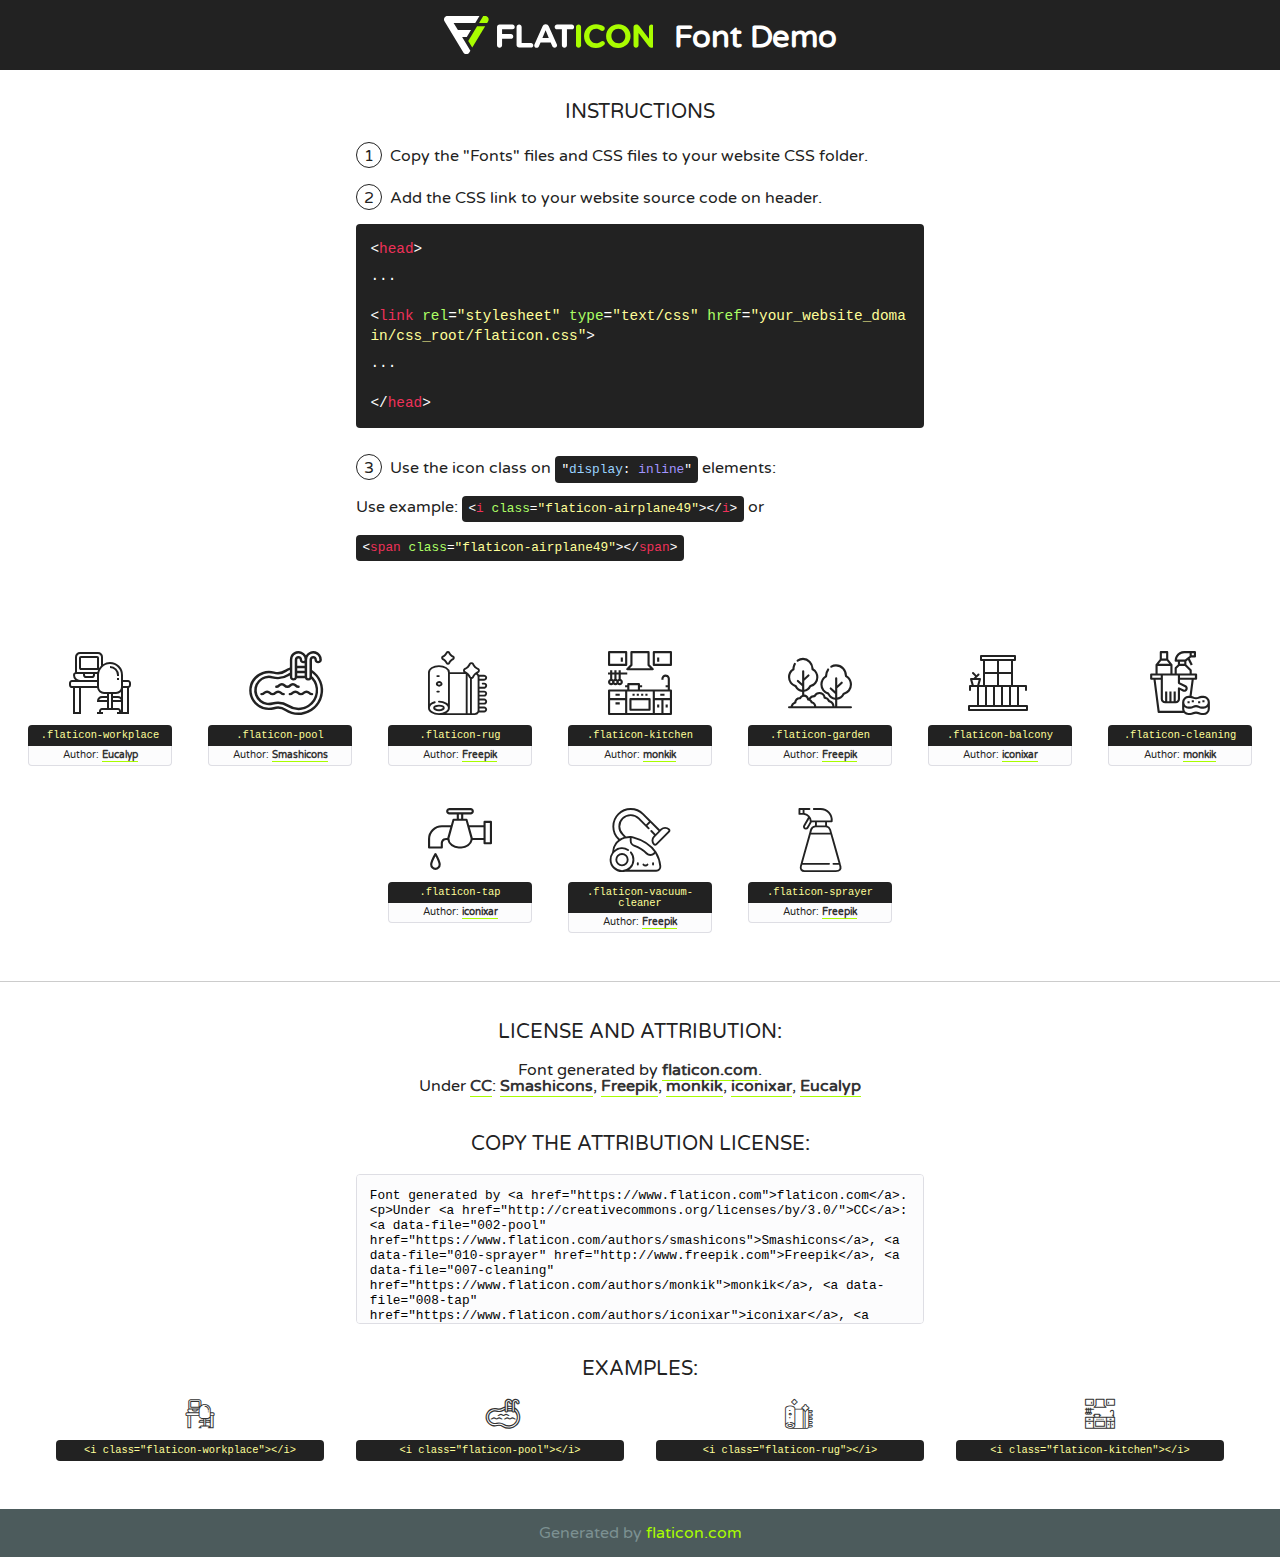
<file: mispah/fonts/flaticon/font/flaticon.html>
<!DOCTYPE html>
<!--
  Flaticon icon font: Flaticon
  Creation date: 05/03/2020 03:23
-->
<html>
<!DOCTYPE html>
<html>

<head>
    <title>Flaticon WebFont</title>
    <link href="http://fonts.googleapis.com/css?family=Varela+Round" rel="stylesheet" type="text/css" />
    <link rel="stylesheet" type="text/css" href="flaticon.css">
    <meta charset="UTF-8">
    <style>
    html, body, div, span, applet, object, iframe,
    h1, h2, h3, h4, h5, h6, p, blockquote, pre,
    a, abbr, acronym, address, big, cite, code,
    del, dfn, em, img, ins, kbd, q, s, samp,
    small, strike, strong, sub, sup, tt, var,
    b, u, i, center,
    dl, dt, dd, ol, ul, li,
    fieldset, form, label, legend,
    table, caption, tbody, tfoot, thead, tr, th, td,
    article, aside, canvas, details, embed, 
    figure, figcaption, footer, header, hgroup, 
    menu, nav, output, ruby, section, summary,
    time, mark, audio, video {
        margin: 0;
        padding: 0;
        border: 0;
        font-size: 100%;
        font: inherit;
        vertical-align: baseline;
    }
    /* HTML5 display-role reset for older browsers */
    article, aside, details, figcaption, figure, 
    footer, header, hgroup, menu, nav, section {
        display: block;
    }
    body {
        line-height: 1;
    }
    ol, ul {
        list-style: none;
    }
    blockquote, q {
        quotes: none;
    }
    blockquote:before, blockquote:after,
    q:before, q:after {
        content: '';
        content: none;
    }
    table {
        border-collapse: collapse;
        border-spacing: 0;
    }
    body {
        font-family: 'Varela Round', Helvetica, Arial, sans-serif;
        font-size: 16px;
        color: #222;
    }
    a {
        color: #333;
        border-bottom: 1px solid #a9fd00;
        font-weight: bold;
        text-decoration: none;
    }
    * {
        -moz-box-sizing: border-box;
        -webkit-box-sizing: border-box;
        box-sizing: border-box;
        margin: 0;
        padding: 0;
    }
    [class^="flaticon-"]:before, [class*=" flaticon-"]:before, [class^="flaticon-"]:after, [class*=" flaticon-"]:after {
        font-family: Flaticon;
        font-size: 30px;
        font-style: normal;
        margin-left: 20px;
        color: #333;
    }
    .wrapper {
        max-width: 600px;
        margin: auto;
        padding: 0 1em;
    }
    .title {
        font-size: 1.25em;
        text-align: center;
        margin-bottom: 1em;
        text-transform: uppercase;
    }
    header {
        text-align: center;
        background-color: #222;
        color: #fff;
        padding: 1em;
    }
    header .logo {
        width: 210px;
        height: 38px;
        display: inline-block;
        vertical-align: middle;
        margin-right: 1em;
        border: none;
    }
    header strong {
        font-size: 1.95em;
        font-weight: bold;
        vertical-align: middle;
        margin-top: 5px;
        display: inline-block;
    }
    .demo {
        margin: 2em auto;
        line-height: 1.25em;
    }
    .demo ul li {
        margin-bottom: 1em;
    }
    .demo ul li .num {
        color: #222;
        border-radius: 20px;
        display: inline-block;
        width: 26px;
        padding: 3px;
        height: 26px;
        text-align: center;
        margin-right: 0.5em;
        border: 1px solid #222;
    }
    .demo ul li code {
        background-color: #222;
        border-radius: 4px;
        padding: 0.25em 0.5em;
        display: inline-block;
        color: #fff;
        font-family: Consolas,Monaco,Lucida Console,Liberation Mono,DejaVu Sans Mono,Bitstream Vera Sans Mono,Courier New, monospace;
        font-weight: lighter;
        margin-top: 1em;
        font-size: 0.8em;
        word-break: break-all;
    }
    .demo ul li code.big {
        padding: 1em;
        font-size: 0.9em;
    }
    .demo ul li code .red {
        color: #EF3159;
    }
    .demo ul li code .green {
        color: #ACFF65;
    }
    .demo ul li code .yellow {
        color: #FFFF99;
    }
    .demo ul li code .blue {
        color: #99D3FF;
    }
    .demo ul li code .purple {
        color: #A295FF;
    }
    .demo ul li code .dots {
        margin-top: 0.5em;
        display: block;
    }
    #glyphs {
        border-bottom: 1px solid #ccc;
        padding: 2em 0;
        text-align: center;
    }
    .glyph {
        display: inline-block;
        width: 9em;
        margin: 1em;
        text-align: center;
        vertical-align: top;
        background: #FFF;
    }
    .glyph .glyph-icon {
        padding: 10px;
        display: block;
        font-family:"Flaticon";
        font-size: 64px;
        line-height: 1;
    }
    .glyph .glyph-icon:before {
        font-size: 64px;
        color: #222;
        margin-left: 0;
    }
    .class-name {
        font-size: 0.65em;
        background-color: #222;
        color: #fff;
        border-radius: 4px 4px 0 0;
        padding: 0.5em;
        color: #FFFF99;
        font-family: Consolas,Monaco,Lucida Console,Liberation Mono,DejaVu Sans Mono,Bitstream Vera Sans Mono,Courier New, monospace;
    }
    .author-name {
        font-size: 0.6em;
        background-color: #fcfcfd;
        border: 1px solid #DEDEE4;
        border-top: 0;
        border-radius: 0 0 4px 4px;
        padding: 0.5em;
    }
    .class-name:last-child {
        font-size: 10px;
        color:#888;
    }
    .class-name:last-child a {
        font-size: 10px;
        color:#555;
    }
    .class-name:last-child a:hover {
        color:#a9fd00;
    }
    .glyph > input {
        display: block;
        width: 100px;
        margin: 5px auto;
        text-align: center;
        font-size: 12px;
        cursor: text;
    }
    .glyph > input.icon-input {
        font-family:"Flaticon";
        font-size: 16px;
        margin-bottom: 10px;
    }
    .attribution .title {
        margin-top: 2em;
    }
    .attribution textarea {
        background-color: #fcfcfd;
        padding: 1em;
        border: none;
        box-shadow: none;
        border: 1px solid #DEDEE4;
        border-radius: 4px;
        resize: none;
        width: 100%;
        height: 150px;
        font-size: 0.8em;
        font-family: Consolas,Monaco,Lucida Console,Liberation Mono,DejaVu Sans Mono,Bitstream Vera Sans Mono,Courier New, monospace;
        -webkit-appearance: none;
    }
    .iconsuse {
        margin: 2em auto;
        text-align: center;
        max-width: 1200px;
    }
    .iconsuse:after {
        content: '';
        display: table;
        clear: both;
    }
    .iconsuse .image {
        float: left;
        width: 25%;
        padding: 0 1em;
    }
    .iconsuse .image p {
        margin-bottom: 1em;
    }
    .iconsuse .image span {
        display: block;
        font-size: 0.65em;
        background-color: #222;
        color: #fff;
        border-radius: 4px;
        padding: 0.5em;
        color: #FFFF99;
        margin-top: 1em;
        font-family: Consolas,Monaco,Lucida Console,Liberation Mono,DejaVu Sans Mono,Bitstream Vera Sans Mono,Courier New, monospace;
    }
    #footer {
        text-align: center;
        background-color: #4C5B5C;
        color: #7c9192;
        padding: 1em;
    }
    #footer a {
        border: none;
        color: #a9fd00;
        font-weight: normal;
    }
    @media (max-width: 960px) {
        .iconsuse .image {
            width: 50%;
        }
    }
    @media (max-width: 560px) {
        .iconsuse .image {
            width: 100%;
        }
    }
    </style>
</head>

<body class="characters-off">

    <header>
        <a href="https://www.flaticon.com" target="_blank" class="logo">
            <svg version="1.1" xmlns="http://www.w3.org/2000/svg" xmlns:xlink="http://www.w3.org/1999/xlink" xmlns:a="http://ns.adobe.com/AdobeSVGViewerExtensions/3.0/" viewBox="0 0 560.875 102.036" enable-background="new 0 0 560.875 102.036" xml:space="preserve">
                <defs>
                </defs>
                <g>
                    <g class="letters">
                        <path fill="#ffffff" d="M141.596,29.675c0-3.777,2.985-6.767,6.764-6.767h34.438c3.426,0,6.15,2.728,6.15,6.15
                        c0,3.43-2.724,6.149-6.15,6.149h-27.674v13.091h23.719c3.429,0,6.151,2.724,6.151,6.15c0,3.43-2.723,6.149-6.151,6.149h-23.719
                        v17.574c0,3.773-2.986,6.761-6.764,6.761c-3.779,0-6.764-2.989-6.764-6.761V29.675z"></path>
                        <path fill="#ffffff" d="M193.844,29.149c0-3.781,2.985-6.767,6.764-6.767c3.776,0,6.763,2.985,6.763,6.767v42.957h25.039
                        c3.426,0,6.149,2.726,6.149,6.153c0,3.425-2.723,6.15-6.149,6.15h-31.802c-3.779,0-6.764-2.986-6.764-6.768V29.149z"></path>
                        <path fill="#ffffff" d="M241.891,75.71l21.438-48.407c1.492-3.341,4.215-5.357,7.906-5.357h0.792
                        c3.686,0,6.323,2.017,7.815,5.357l21.439,48.407c0.436,0.967,0.701,1.845,0.701,2.723c0,3.602-2.809,6.501-6.414,6.501
                        c-3.161,0-5.269-1.845-6.499-4.655l-4.132-9.661h-27.059l-4.301,10.102c-1.144,2.631-3.426,4.214-6.237,4.214
                        c-3.517,0-6.24-2.81-6.24-6.325C241.1,77.64,241.451,76.677,241.891,75.71z M279.932,58.666l-8.521-20.297l-8.526,20.297H279.932
                        z"></path>
                        <path fill="#ffffff" d="M314.864,35.387H301.86c-3.429,0-6.239-2.813-6.239-6.238c0-3.429,2.811-6.24,6.239-6.24h39.533
                        c3.426,0,6.237,2.811,6.237,6.24c0,3.425-2.811,6.238-6.237,6.238h-13.001v42.785c0,3.773-2.99,6.761-6.764,6.761
                        c-3.779,0-6.764-2.989-6.764-6.761V35.387z"></path>
                        <path fill="#A9FD00" d="M352.615,29.149c0-3.781,2.985-6.767,6.767-6.767c3.774,0,6.761,2.985,6.761,6.767v49.024
                        c0,3.773-2.987,6.761-6.761,6.761c-3.781,0-6.767-2.989-6.767-6.761V29.149z"></path>
                        <path fill="#A9FD00" d="M374.132,53.836v-0.179c0-17.481,13.178-31.801,32.065-31.801c9.22,0,15.459,2.458,20.557,6.238
                        c1.402,1.054,2.637,2.985,2.637,5.357c0,3.692-2.985,6.59-6.681,6.59c-1.845,0-3.071-0.702-4.044-1.319
                        c-3.776-2.813-7.729-4.393-12.562-4.393c-10.364,0-17.831,8.611-17.831,19.154v0.173c0,10.542,7.291,19.329,17.831,19.329
                        c5.715,0,9.492-1.756,13.359-4.834c1.049-0.874,2.458-1.491,4.039-1.491c3.429,0,6.325,2.813,6.325,6.236
                        c0,2.106-1.056,3.78-2.282,4.834c-5.539,4.834-12.036,7.733-21.878,7.733C387.572,85.464,374.132,71.493,374.132,53.836z"></path>
                        <path fill="#A9FD00" d="M433.009,53.836v-0.179c0-17.481,13.79-31.801,32.766-31.801c18.981,0,32.592,14.143,32.592,31.628v0.173
                        c0,17.483-13.785,31.807-32.769,31.807C446.625,85.464,433.009,71.32,433.009,53.836z M484.224,53.836v-0.179
                        c0-10.539-7.725-19.326-18.626-19.326c-10.893,0-18.449,8.611-18.449,19.154v0.173c0,10.542,7.73,19.329,18.626,19.329
                        C476.676,72.986,484.224,64.378,484.224,53.836z"></path>
                        <path fill="#A9FD00" d="M506.233,29.321c0-3.774,2.99-6.763,6.767-6.763h1.401c3.252,0,5.183,1.583,7.029,3.953l26.093,34.265
                        V29.059c0-3.692,2.99-6.677,6.681-6.677c3.683,0,6.671,2.985,6.671,6.677v48.934c0,3.78-2.987,6.765-6.764,6.765h-0.436
                        c-3.257,0-5.188-1.581-7.034-3.953l-27.056-35.492v32.944c0,3.687-2.985,6.676-6.678,6.676c-3.683,0-6.673-2.989-6.673-6.676
                        V29.321z"></path>
                    </g>
                    <g class="insignia">
                        <path fill="#ffffff" d="M48.372,56.137h12.517l11.156-18.537H37.186L25.688,18.539h57.825L94.668,0H9.271
                        C5.925,0,2.842,1.801,1.198,4.716c-1.644,2.907-1.593,6.482,0.134,9.343l50.38,83.501c1.678,2.781,4.689,4.476,7.938,4.476
                        c3.246,0,6.257-1.695,7.935-4.476l2.898-4.804L48.372,56.137z"></path>
                        <g class="i">
                            <path fill="#A9FD00" d="M93.575,18.539h0.031v0.004l21.652,0.004l2.705-4.488c1.727-2.861,1.778-6.436,0.133-9.343
                            C116.454,1.801,113.371,0,110.026,0h-5.294L93.575,18.539z"></path>
                            <polygon fill="#A9FD00" points="88.291,27.356 64.725,66.486 75.519,84.404 109.942,27.356"></polygon>
                        </g>
                    </g>
                </g>
            </svg>
        </a>
        <strong>Font Demo</strong>
    </header>


    <section class="demo wrapper">

        <p class="title">Instructions</p>

        <ul>
            <li>
                <span class="num">1</span>Copy the "Fonts" files and CSS files to your website CSS folder.
            </li>
            <li>
                <span class="num">2</span>Add the CSS link to your website source code on header.
                <code class="big">
                    &lt;<span class="red">head</span>&gt;
                    <br/><span class="dots">...</span>
                    <br/>&lt;<span class="red">link</span> <span class="green">rel</span>=<span class="yellow">"stylesheet"</span> <span class="green">type</span>=<span class="yellow">"text/css"</span> <span class="green">href</span>=<span class="yellow">"your_website_domain/css_root/flaticon.css"</span>&gt;
                    <br/><span class="dots">...</span>
                    <br/>&lt;/<span class="red">head</span>&gt;
                </code>
            </li>

            <li>
                <p>
                    <span class="num">3</span>Use the icon class on <code>"<span class="blue">display</span>:<span class="purple"> inline</span>"</code> elements:
                    <br />
                    Use example: <code>&lt;<span class="red">i</span> <span class="green">class</span>=<span class="yellow">&quot;flaticon-airplane49&quot;</span>&gt;&lt;/<span class="red">i</span>&gt;</code> or <code>&lt;<span class="red">span</span> <span class="green">class</span>=<span class="yellow">&quot;flaticon-airplane49&quot;</span>&gt;&lt;/<span class="red">span</span>&gt;</code>
            </li>
        </ul>

    </section>




   <section id="glyphs">          
    
      
        <div class="glyph"><div class="glyph-icon flaticon-workplace"></div>
            <div class="class-name">.flaticon-workplace</div>
            <div class="author-name">Author: <a data-file="001-workplace" href="https://www.flaticon.com/authors/eucalyp">Eucalyp</a> </div> 
        </div>        
        
        <div class="glyph"><div class="glyph-icon flaticon-pool"></div>
            <div class="class-name">.flaticon-pool</div>
            <div class="author-name">Author: <a data-file="002-pool" href="https://www.flaticon.com/authors/smashicons">Smashicons</a> </div> 
        </div>        
        
        <div class="glyph"><div class="glyph-icon flaticon-rug"></div>
            <div class="class-name">.flaticon-rug</div>
            <div class="author-name">Author: <a data-file="003-rug" href="http://www.freepik.com">Freepik</a> </div> 
        </div>        
        
        <div class="glyph"><div class="glyph-icon flaticon-kitchen"></div>
            <div class="class-name">.flaticon-kitchen</div>
            <div class="author-name">Author: <a data-file="004-kitchen" href="https://www.flaticon.com/authors/monkik">monkik</a> </div> 
        </div>        
        
        <div class="glyph"><div class="glyph-icon flaticon-garden"></div>
            <div class="class-name">.flaticon-garden</div>
            <div class="author-name">Author: <a data-file="005-garden" href="http://www.freepik.com">Freepik</a> </div> 
        </div>        
        
        <div class="glyph"><div class="glyph-icon flaticon-balcony"></div>
            <div class="class-name">.flaticon-balcony</div>
            <div class="author-name">Author: <a data-file="006-balcony" href="https://www.flaticon.com/authors/iconixar">iconixar</a> </div> 
        </div>        
        
        <div class="glyph"><div class="glyph-icon flaticon-cleaning"></div>
            <div class="class-name">.flaticon-cleaning</div>
            <div class="author-name">Author: <a data-file="007-cleaning" href="https://www.flaticon.com/authors/monkik">monkik</a> </div> 
        </div>        
        
        <div class="glyph"><div class="glyph-icon flaticon-tap"></div>
            <div class="class-name">.flaticon-tap</div>
            <div class="author-name">Author: <a data-file="008-tap" href="https://www.flaticon.com/authors/iconixar">iconixar</a> </div> 
        </div>        
        
        <div class="glyph"><div class="glyph-icon flaticon-vacuum-cleaner"></div>
            <div class="class-name">.flaticon-vacuum-cleaner</div>
            <div class="author-name">Author: <a data-file="009-vacuum-cleaner" href="http://www.freepik.com">Freepik</a> </div> 
        </div>        
        
        <div class="glyph"><div class="glyph-icon flaticon-sprayer"></div>
            <div class="class-name">.flaticon-sprayer</div>
            <div class="author-name">Author: <a data-file="010-sprayer" href="http://www.freepik.com">Freepik</a> </div> 
        </div>        
        

    </section>



    <section class="attribution wrapper"   style="text-align:center;">

      <div class="title">License and attribution:</div><div class="attrDiv">Font generated by <a href="https://www.flaticon.com">flaticon.com</a>. <div><p>Under <a href="http://creativecommons.org/licenses/by/3.0/">CC</a>: <a data-file="002-pool" href="https://www.flaticon.com/authors/smashicons">Smashicons</a>, <a data-file="010-sprayer" href="http://www.freepik.com">Freepik</a>, <a data-file="007-cleaning" href="https://www.flaticon.com/authors/monkik">monkik</a>, <a data-file="008-tap" href="https://www.flaticon.com/authors/iconixar">iconixar</a>, <a data-file="001-workplace" href="https://www.flaticon.com/authors/eucalyp">Eucalyp</a></p>  </div>
      </div>
      <div class="title">Copy the Attribution License:</div>

    <textarea onclick="this.focus();this.select();">Font generated by &lt;a href=&quot;https://www.flaticon.com&quot;&gt;flaticon.com&lt;/a&gt;. <p>Under <a href="http://creativecommons.org/licenses/by/3.0/">CC</a>: <a data-file="002-pool" href="https://www.flaticon.com/authors/smashicons">Smashicons</a>, <a data-file="010-sprayer" href="http://www.freepik.com">Freepik</a>, <a data-file="007-cleaning" href="https://www.flaticon.com/authors/monkik">monkik</a>, <a data-file="008-tap" href="https://www.flaticon.com/authors/iconixar">iconixar</a>, <a data-file="001-workplace" href="https://www.flaticon.com/authors/eucalyp">Eucalyp</a></p>  
     </textarea>

    </section>

    <section class="iconsuse">

          <div class="title">Examples:</div>            
             
            <div class="image">
                <p>
                    <i class="glyph-icon flaticon-workplace"></i> 
                    <span>&lt;i class=&quot;flaticon-workplace&quot;&gt;&lt;/i&gt;</span>
                </p>
            </div>
            
            <div class="image">
                <p>
                    <i class="glyph-icon flaticon-pool"></i> 
                    <span>&lt;i class=&quot;flaticon-pool&quot;&gt;&lt;/i&gt;</span>
                </p>
            </div>
            
            <div class="image">
                <p>
                    <i class="glyph-icon flaticon-rug"></i> 
                    <span>&lt;i class=&quot;flaticon-rug&quot;&gt;&lt;/i&gt;</span>
                </p>
            </div>
            
            <div class="image">
                <p>
                    <i class="glyph-icon flaticon-kitchen"></i> 
                    <span>&lt;i class=&quot;flaticon-kitchen&quot;&gt;&lt;/i&gt;</span>
                </p>
            </div>
                       
        </div>
                            
    </section>

<div id="footer">
    <div>Generated by <a href="https://www.flaticon.com">flaticon.com</a>
    </div>
</div>



</body>
</html>
</file>
<file: mispah/fonts/flaticon/font/flaticon.css>
/*
  	Flaticon icon font: Flaticon
  	Creation date: 05/03/2020 03:23
  	*/

@font-face {
  font-family: "Flaticon";
  src: url("./Flaticon.eot");
  src: url("./Flaticon.eot?#iefix") format("embedded-opentype"),
       url("./Flaticon.woff2") format("woff2"),
       url("./Flaticon.woff") format("woff"),
       url("./Flaticon.ttf") format("truetype"),
       url("./Flaticon.svg#Flaticon") format("svg");
  font-weight: normal;
  font-style: normal;
}

@media screen and (-webkit-min-device-pixel-ratio:0) {
  @font-face {
    font-family: "Flaticon";
    src: url("./Flaticon.svg#Flaticon") format("svg");
  }
}

[class^="flaticon-"]:before, [class*=" flaticon-"]:before,
[class^="flaticon-"]:after, [class*=" flaticon-"]:after {   
  font-family: Flaticon;
        font-size: 20px;
font-style: normal;
margin-left: 20px;
}

.flaticon-workplace:before { content: "\f100"; }
.flaticon-pool:before { content: "\f101"; }
.flaticon-rug:before { content: "\f102"; }
.flaticon-kitchen:before { content: "\f103"; }
.flaticon-garden:before { content: "\f104"; }
.flaticon-balcony:before { content: "\f105"; }
.flaticon-cleaning:before { content: "\f106"; }
.flaticon-tap:before { content: "\f107"; }
.flaticon-vacuum-cleaner:before { content: "\f108"; }
.flaticon-sprayer:before { content: "\f109"; }
</file>
